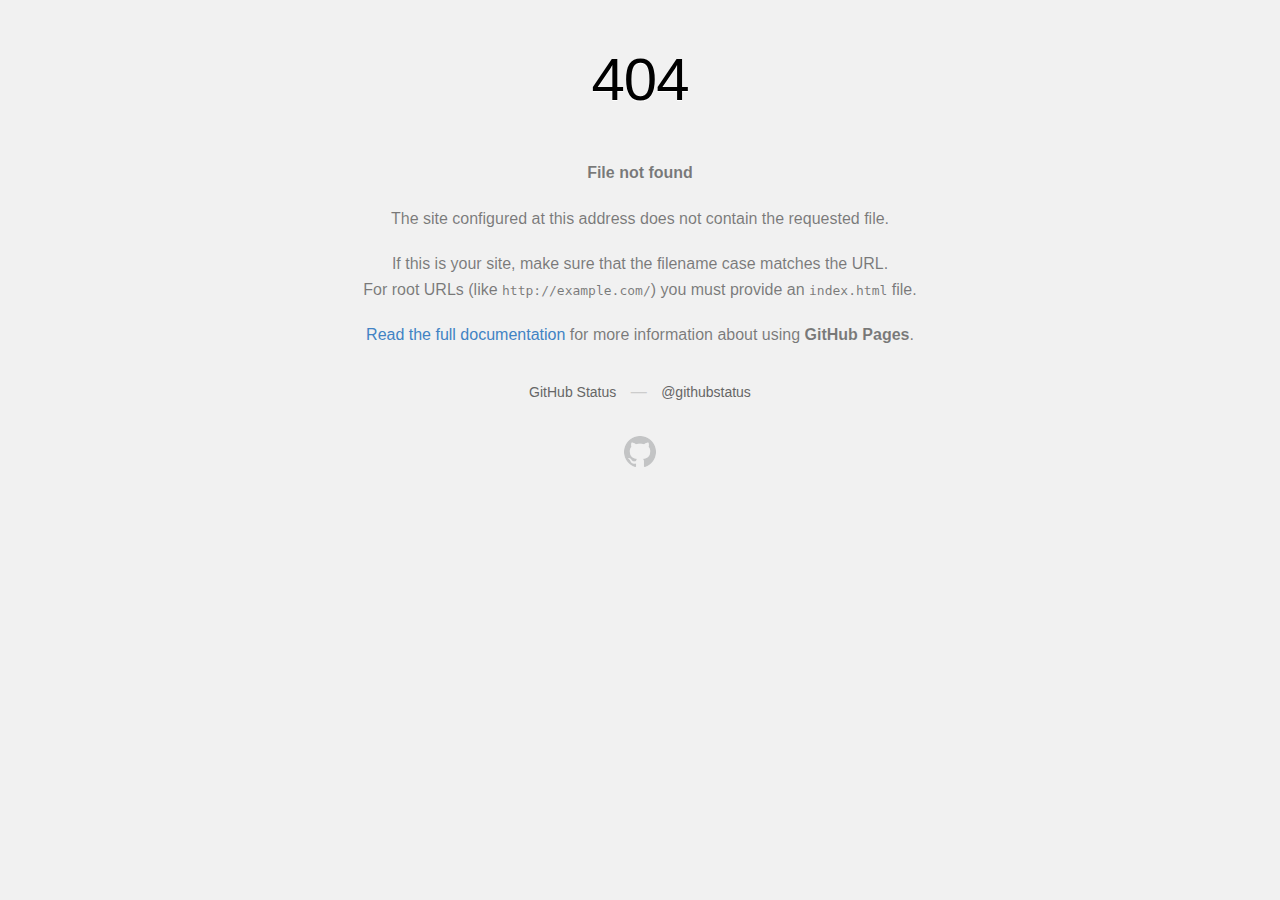
<file: img/icon/hover/Page not found · GitHub Pages.html>
<!DOCTYPE html>
<!-- saved from url=(0058)https://ravewow.github.io/Air-Asia/folder/inner/index.html -->
<html><head><meta http-equiv="Content-Type" content="text/html; charset=UTF-8">
    
    <meta http-equiv="Content-Security-Policy" content="default-src &#39;none&#39;; style-src &#39;unsafe-inline&#39;; img-src data:; connect-src &#39;self&#39;">
    <title>Page not found · GitHub Pages</title>
    <style type="text/css" media="screen">
      body {
        background-color: #f1f1f1;
        margin: 0;
        font-family: "Helvetica Neue", Helvetica, Arial, sans-serif;
      }

      .container { margin: 50px auto 40px auto; width: 600px; text-align: center; }

      a { color: #4183c4; text-decoration: none; }
      a:hover { text-decoration: underline; }

      h1 { width: 800px; position:relative; left: -100px; letter-spacing: -1px; line-height: 60px; font-size: 60px; font-weight: 100; margin: 0px 0 50px 0; text-shadow: 0 1px 0 #fff; }
      p { color: rgba(0, 0, 0, 0.5); margin: 20px 0; line-height: 1.6; }

      ul { list-style: none; margin: 25px 0; padding: 0; }
      li { display: table-cell; font-weight: bold; width: 1%; }

      .logo { display: inline-block; margin-top: 35px; }
      .logo-img-2x { display: none; }
      @media
      only screen and (-webkit-min-device-pixel-ratio: 2),
      only screen and (   min--moz-device-pixel-ratio: 2),
      only screen and (     -o-min-device-pixel-ratio: 2/1),
      only screen and (        min-device-pixel-ratio: 2),
      only screen and (                min-resolution: 192dpi),
      only screen and (                min-resolution: 2dppx) {
        .logo-img-1x { display: none; }
        .logo-img-2x { display: inline-block; }
      }

      #suggestions {
        margin-top: 35px;
        color: #ccc;
      }
      #suggestions a {
        color: #666666;
        font-weight: 200;
        font-size: 14px;
        margin: 0 10px;
      }

    </style>
  </head>
  <body>

    <div class="container">

      <h1>404</h1>
      <p><strong>File not found</strong></p>

      <p>
        The site configured at this address does not
        contain the requested file.
      </p>

      <p>
        If this is your site, make sure that the filename case matches the URL.<br>
        For root URLs (like <code>http://example.com/</code>) you must provide an
        <code>index.html</code> file.
      </p>

      <p>
        <a href="https://help.github.com/pages/">Read the full documentation</a>
        for more information about using <strong>GitHub Pages</strong>.
      </p>

      <div id="suggestions">
        <a href="https://githubstatus.com/">GitHub Status</a> —
        <a href="https://twitter.com/githubstatus">@githubstatus</a>
      </div>

      <a href="https://ravewow.github.io/" class="logo logo-img-1x">
        <img width="32" height="32" title="" alt="" src="[data-uri]">
      </a>

      <a href="https://ravewow.github.io/" class="logo logo-img-2x">
        <img width="32" height="32" title="" alt="" src="[data-uri]">
      </a>
    </div>
  

</body></html>
</file>
